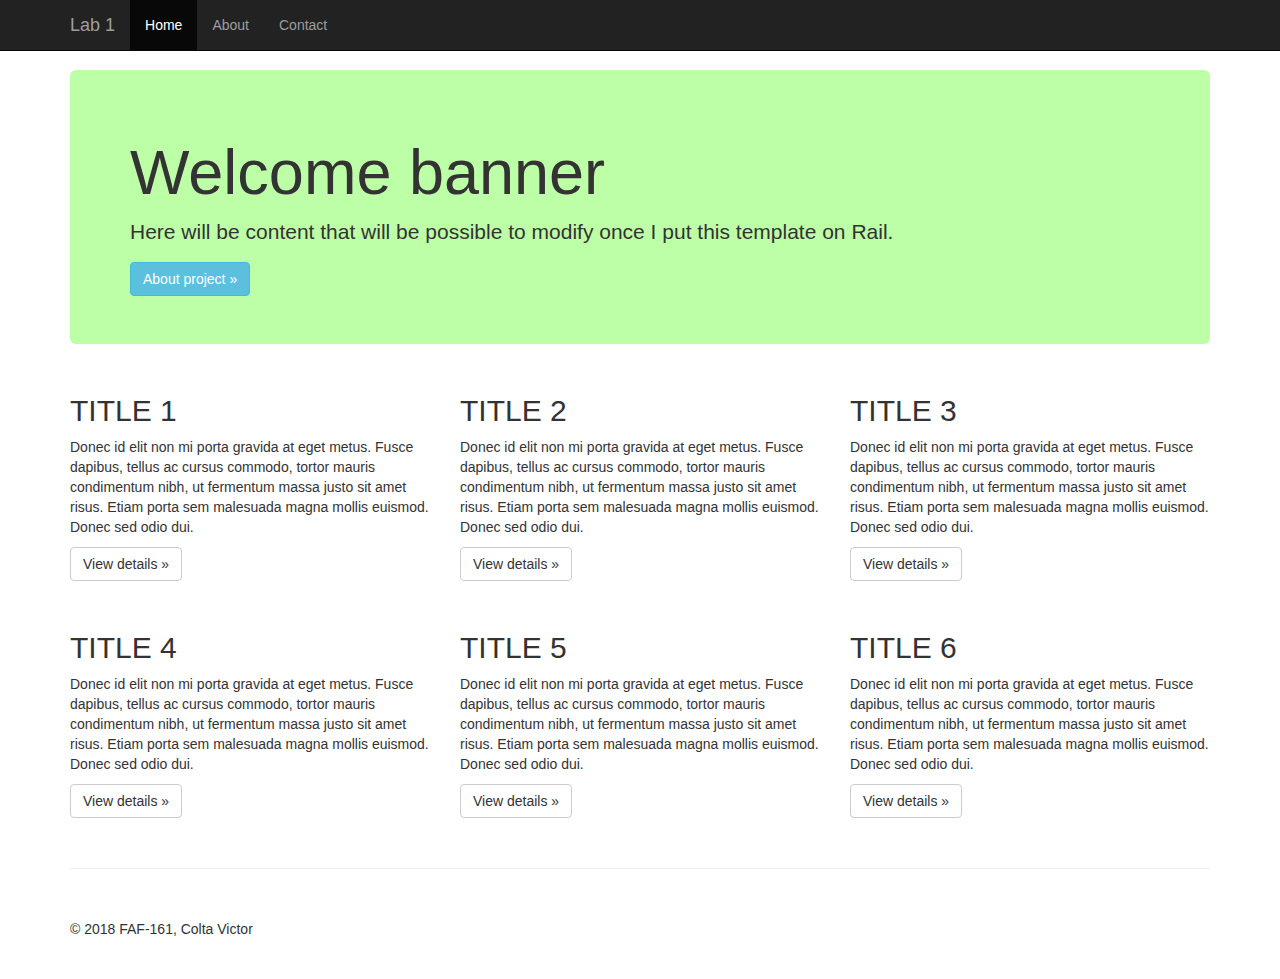
<file: Lab1/index.html>
<html lang="en">

<head>
  <title>Lab 1, Tehnologii WEB</title>
  <link href="bootstrap/css/bootstrap.css" rel="stylesheet">
  <link href="style.css" rel="stylesheet">
</head>

<body>
  <nav class="navbar navbar-fixed-top navbar-inverse">
    <div class="container">
      <div class="navbar-header">
        <button type="button" class="navbar-toggle collapsed" data-toggle="collapse" data-target="#navbar" aria-expanded="false"
          aria-controls="navbar">
          <span class="sr-only">Toggle navigation</span>
          <span class="icon-bar"></span>
          <span class="icon-bar"></span>
          <span class="icon-bar"></span>
        </button>
        <a class="navbar-brand" href="index.html">Lab 1</a>
      </div>
      <div id="navbar" class="collapse navbar-collapse">
        <ul class="nav navbar-nav">
          <li class="active">
            <a href="index.html">Home</a>
          </li>
          <li>
            <a href="about.html">About</a>
          </li>
          <li>
            <a href="contact.html">Contact</a>
          </li>
        </ul>
      </div>
    </div>
  </nav>

  <div class="container">
    <div class="jumbotron">
      <h1>Welcome banner</h1>
      <p>Here will be content that will be possible to modify once I put this template on Rail.</p>
      <a class="btn btn-info" href="#" role="button">About project »</a>
    </div>
    <div class="row post-container">
      <div class="col-xs-12 col-sm-6 col-md-4 col-lg-4 post-item">
        <h2>Title 1</h2>
        <p>Donec id elit non mi porta gravida at eget metus. Fusce dapibus, tellus ac cursus commodo, tortor mauris condimentum
          nibh, ut fermentum massa justo sit amet risus. Etiam porta sem malesuada magna mollis euismod. Donec sed odio dui.
          </p>
        <a class="btn btn-default" href="#" role="button">View details »</a>
      </div>

      <div class="col-xs-12 col-sm-6 col-md-4 col-lg-4 post-item">
        <h2>Title 2</h2>
        <p>Donec id elit non mi porta gravida at eget metus. Fusce dapibus, tellus ac cursus commodo, tortor mauris condimentum
          nibh, ut fermentum massa justo sit amet risus. Etiam porta sem malesuada magna mollis euismod. Donec sed odio dui.
          </p>
        <a class="btn btn-default" href="#" role="button">View details »</a>
      </div>

      <div class="col-xs-12 col-sm-6 col-md-4 col-lg-4 post-item">
        <h2>Title 3</h2>
        <p>Donec id elit non mi porta gravida at eget metus. Fusce dapibus, tellus ac cursus commodo, tortor mauris condimentum
          nibh, ut fermentum massa justo sit amet risus. Etiam porta sem malesuada magna mollis euismod. Donec sed odio dui.
          </p>
        <a class="btn btn-default" href="#" role="button">View details »</a>
      </div>

      <div class="col-xs-12 col-sm-6 col-md-4 col-lg-4 post-item">
        <h2>Title 4</h2>
        <p>Donec id elit non mi porta gravida at eget metus. Fusce dapibus, tellus ac cursus commodo, tortor mauris condimentum
          nibh, ut fermentum massa justo sit amet risus. Etiam porta sem malesuada magna mollis euismod. Donec sed odio dui.
          </p>
        <a class="btn btn-default" href="#" role="button">View details »</a>
      </div>

      <div class="col-xs-12 col-sm-6 col-md-4 col-lg-4 post-item">
        <h2>Title 5</h2>
        <p>Donec id elit non mi porta gravida at eget metus. Fusce dapibus, tellus ac cursus commodo, tortor mauris condimentum
          nibh, ut fermentum massa justo sit amet risus. Etiam porta sem malesuada magna mollis euismod. Donec sed odio dui.
          </p>
        <a class="btn btn-default" href="#" role="button">View details »</a>
      </div>

      <div class="col-xs-12 col-sm-6 col-md-4 col-lg-4 post-item">
        <h2>Title 6</h2>
        <p>Donec id elit non mi porta gravida at eget metus. Fusce dapibus, tellus ac cursus commodo, tortor mauris condimentum
          nibh, ut fermentum massa justo sit amet risus. Etiam porta sem malesuada magna mollis euismod. Donec sed odio dui.
          </p>
        <a class="btn btn-default" href="#" role="button">View details »</a>
      </div>
    </div>

    <hr>

    <footer>
      <p>© 2018 FAF-161, Colta Victor</p>
    </footer>
  </div>

</body>

</html>
</file>
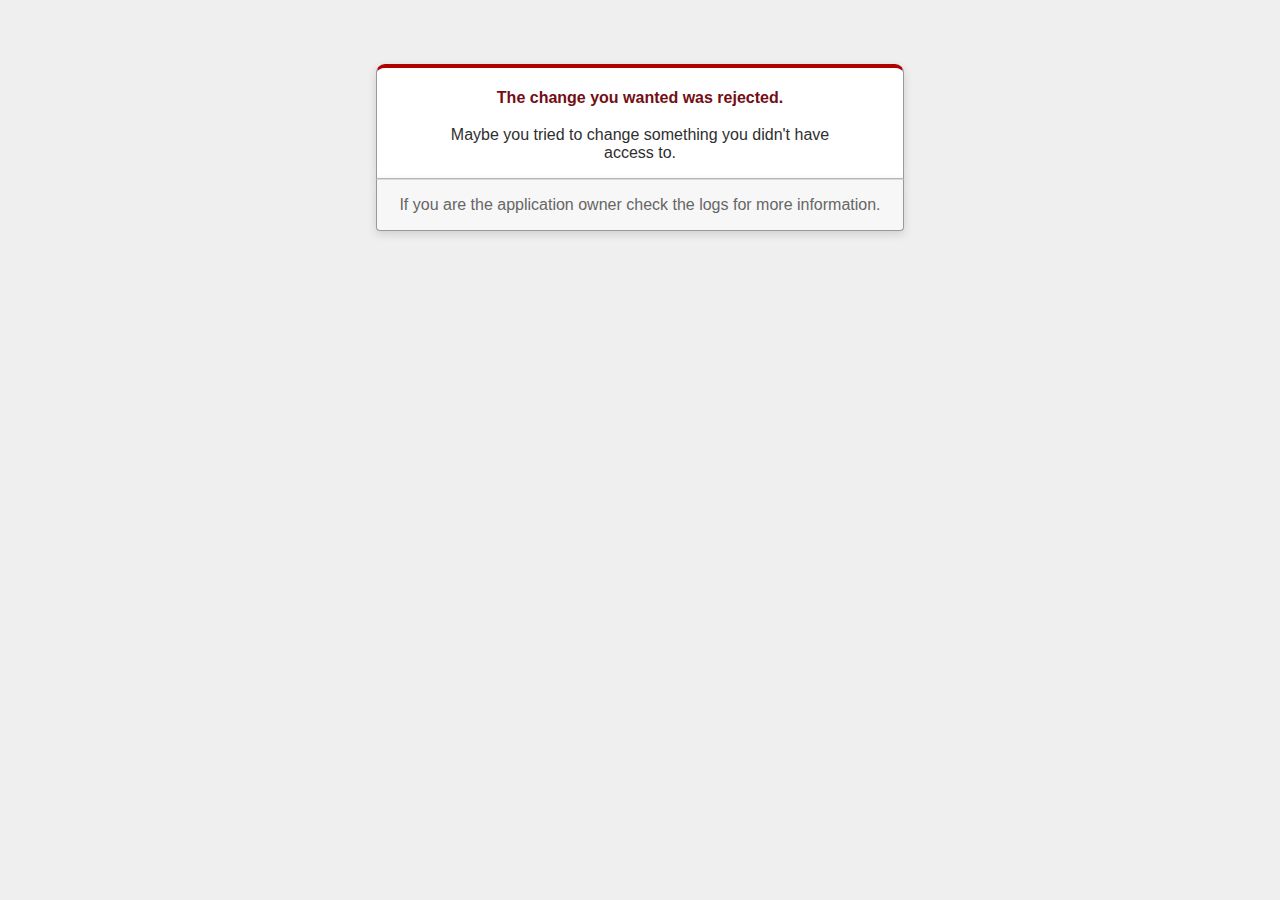
<file: my_site/public/422.html>
<!DOCTYPE html>
<html>
<head>
  <title>The change you wanted was rejected (422)</title>
  <meta name="viewport" content="width=device-width,initial-scale=1">
  <style>
  .rails-default-error-page {
    background-color: #EFEFEF;
    color: #2E2F30;
    text-align: center;
    font-family: arial, sans-serif;
    margin: 0;
  }

  .rails-default-error-page div.dialog {
    width: 95%;
    max-width: 33em;
    margin: 4em auto 0;
  }

  .rails-default-error-page div.dialog > div {
    border: 1px solid #CCC;
    border-right-color: #999;
    border-left-color: #999;
    border-bottom-color: #BBB;
    border-top: #B00100 solid 4px;
    border-top-left-radius: 9px;
    border-top-right-radius: 9px;
    background-color: white;
    padding: 7px 12% 0;
    box-shadow: 0 3px 8px rgba(50, 50, 50, 0.17);
  }

  .rails-default-error-page h1 {
    font-size: 100%;
    color: #730E15;
    line-height: 1.5em;
  }

  .rails-default-error-page div.dialog > p {
    margin: 0 0 1em;
    padding: 1em;
    background-color: #F7F7F7;
    border: 1px solid #CCC;
    border-right-color: #999;
    border-left-color: #999;
    border-bottom-color: #999;
    border-bottom-left-radius: 4px;
    border-bottom-right-radius: 4px;
    border-top-color: #DADADA;
    color: #666;
    box-shadow: 0 3px 8px rgba(50, 50, 50, 0.17);
  }
  </style>
</head>

<body class="rails-default-error-page">
  <!-- This file lives in public/422.html -->
  <div class="dialog">
    <div>
      <h1>The change you wanted was rejected.</h1>
      <p>Maybe you tried to change something you didn't have access to.</p>
    </div>
    <p>If you are the application owner check the logs for more information.</p>
  </div>
</body>
</html>
</file>
<file: Lab1/style.css>
html,
body {
  overflow-x: hidden;
}
body {
  padding-top: 70px;
}
footer {
  padding: 30px 0;
}

.jumbotron {
  background-color: #bdffa7;
}

.post-item {
  padding-bottom: 30px;
}

.post-item h2 {
  text-transform: uppercase
}

.contact-info-box {
  padding-top: 40px;
}

.contact-info-box h4 {
  padding-bottom: 10px
}
</file>
